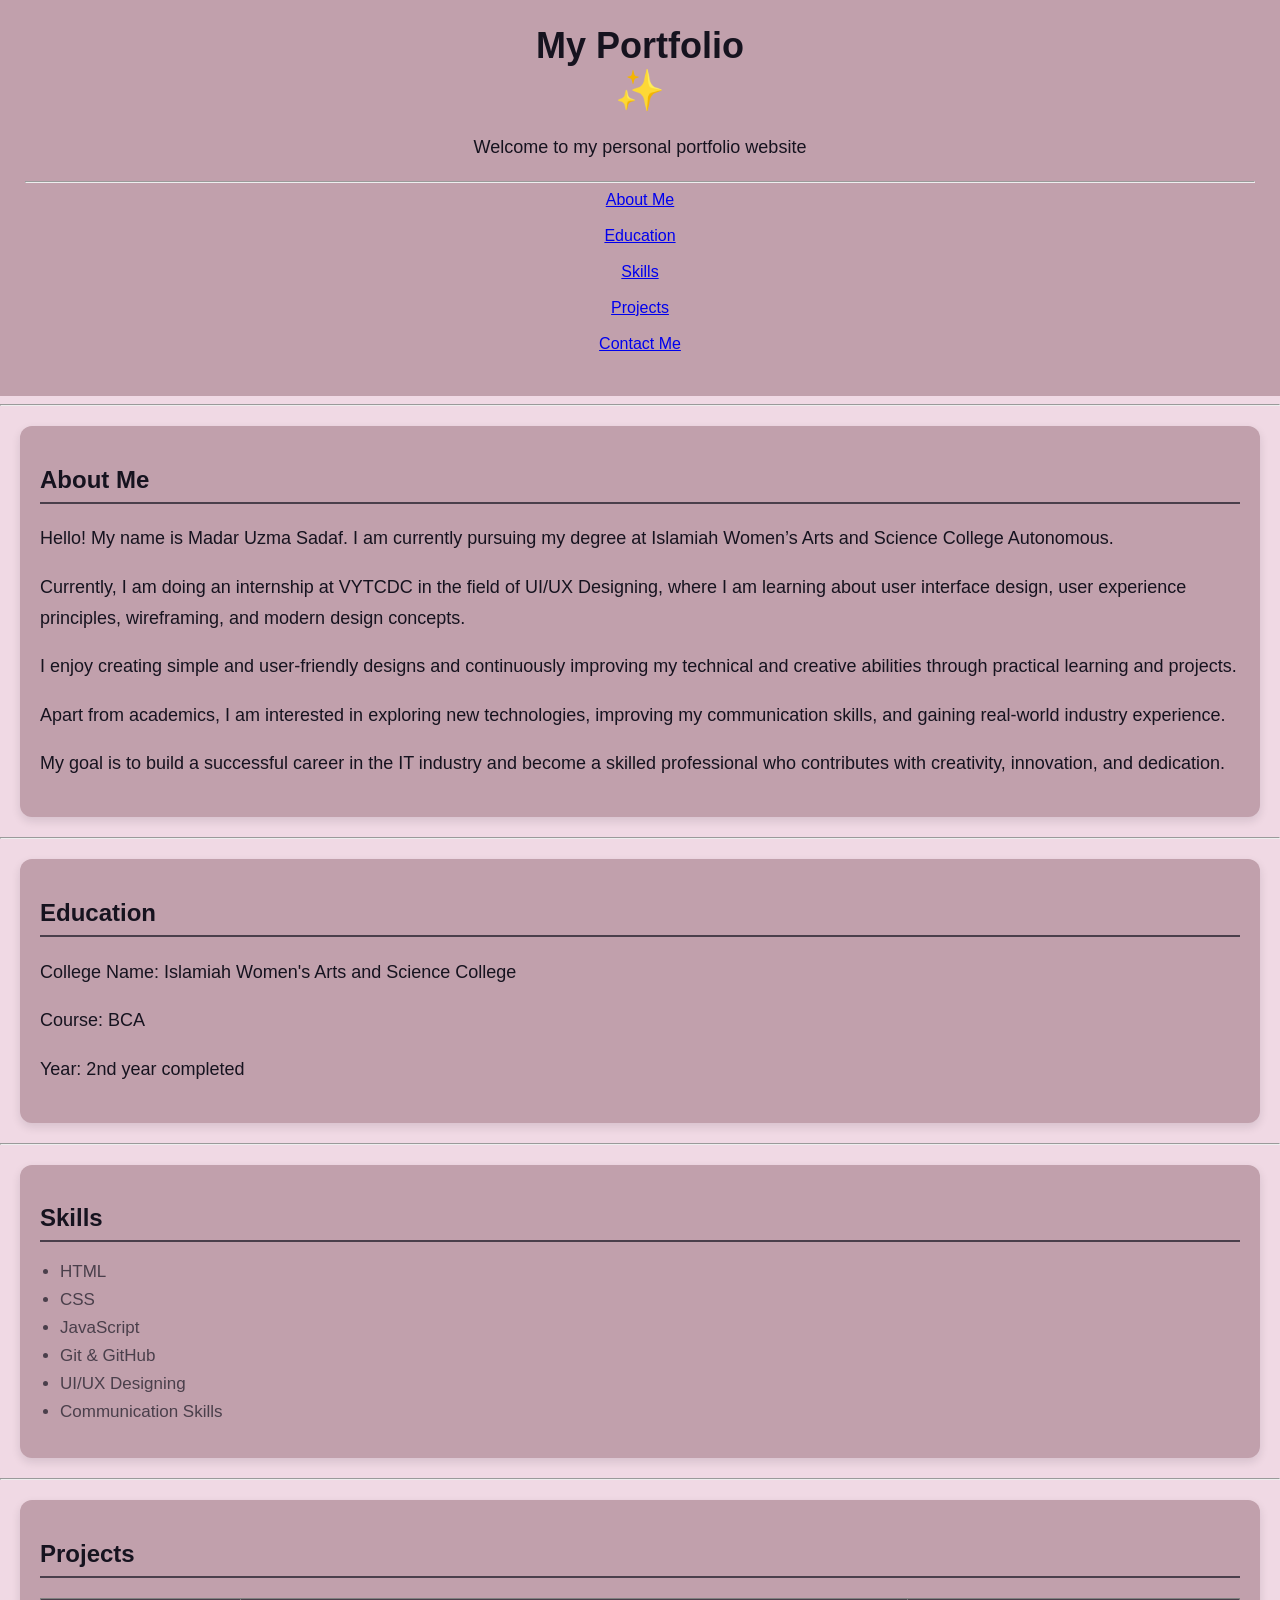
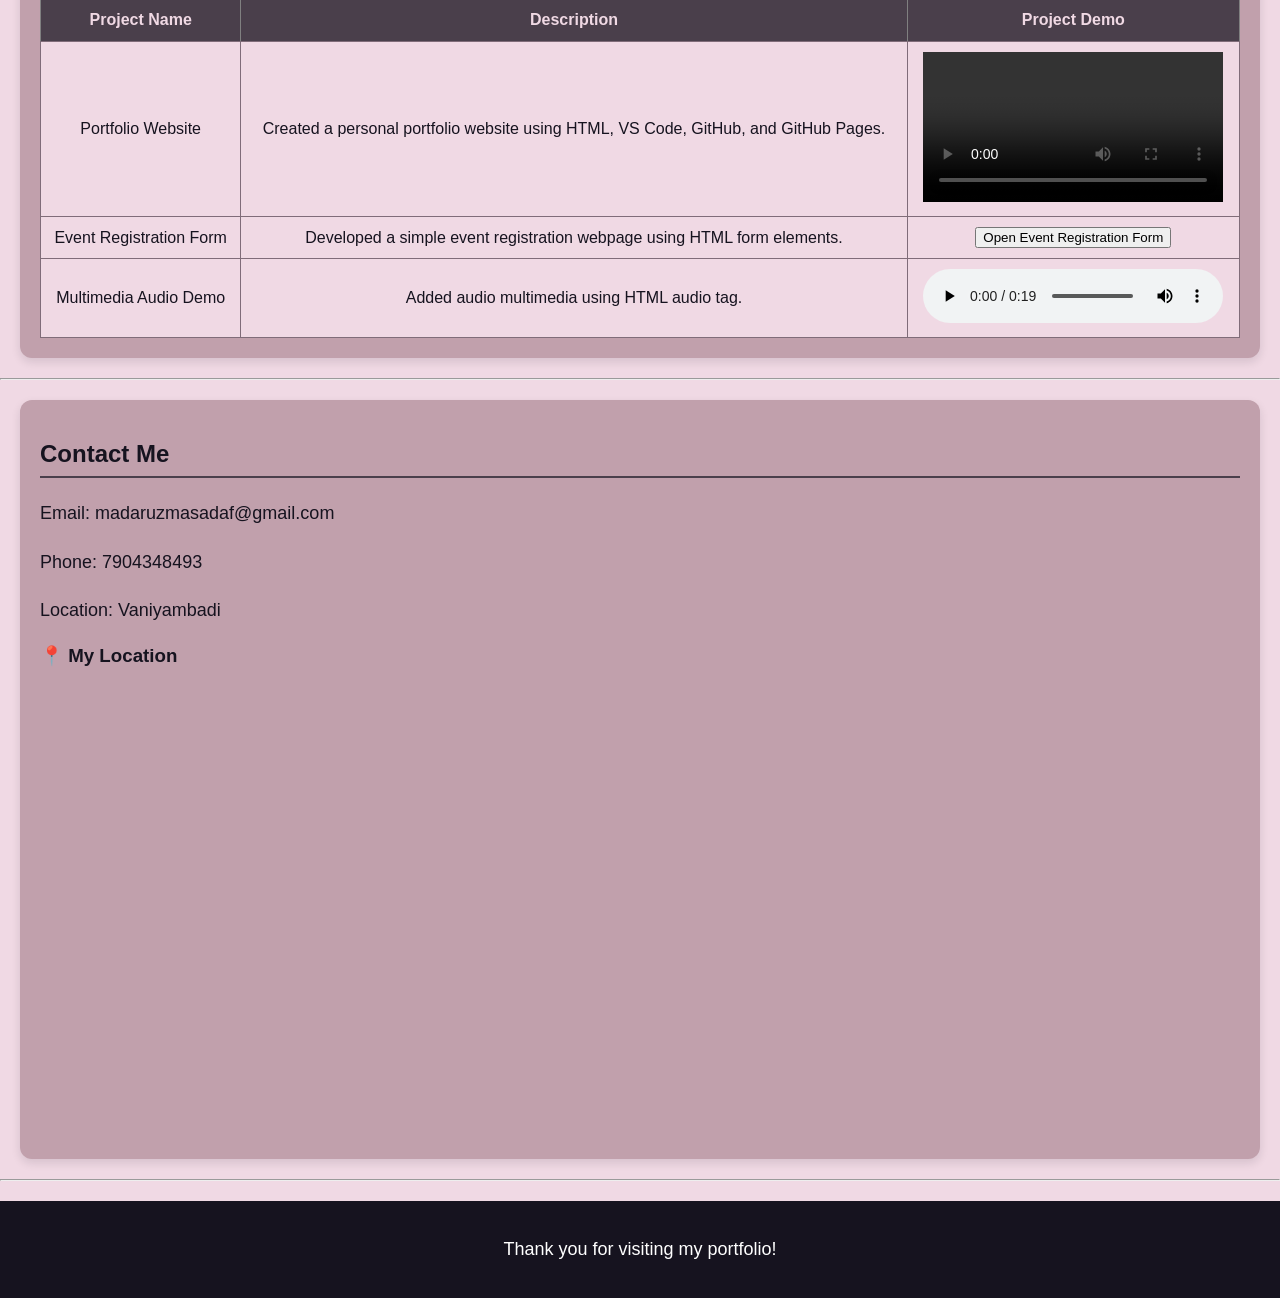
<file: index.html>
<!DOCTYPE html>
<html lang="en">

<head>

    <meta charset="UTF-8">

    <meta name="viewport" content="width=device-width, initial-scale=1.0">

    <title>My Portfolio</title>

    <link rel="stylesheet" href="style.css">

</head>

<body>

    <!-- Header Section -->

    <header>

        <h1>My Portfolio</h1>

        <!-- Cute Animation -->

        <div class="cute-animation">✨</div>

        <p>Welcome to my personal portfolio website</p>

        <hr>

        <!-- Navigation / Bookmark Links -->

        <a href="#about">About Me</a><br><br>

        <a href="#education">Education</a><br><br>

        <a href="#skills">Skills</a><br><br>

        <a href="#projects">Projects</a><br><br>

        <a href="#contact">Contact Me</a><br><br>

    </header>

    <hr>

    <!-- About Me Section -->

    <section id="about">

        <h2>About Me</h2>

        <p>
            Hello! My name is Madar Uzma Sadaf.
            I am currently pursuing my degree at
            Islamiah Women’s Arts and Science College Autonomous.
        </p>

        <p>
            Currently, I am doing an internship at VYTCDC
            in the field of UI/UX Designing,
            where I am learning about user interface design,
            user experience principles,
            wireframing, and modern design concepts.
        </p>

        <p>
            I enjoy creating simple and user-friendly designs
            and continuously improving my technical and creative abilities
            through practical learning and projects.
        </p>

        <p>
            Apart from academics,
            I am interested in exploring new technologies,
            improving my communication skills,
            and gaining real-world industry experience.
        </p>

        <p>
            My goal is to build a successful career
            in the IT industry and become a skilled professional
            who contributes with creativity,
            innovation, and dedication.
        </p>

    </section>

    <hr>

    <!-- Education Section -->

    <section id="education">

        <h2>Education</h2>

        <p>
            College Name:
            Islamiah Women's Arts and Science College
        </p>

        <p>Course: BCA</p>

        <p>Year: 2nd year completed</p>

    </section>

    <hr>

    <!-- Skills Section -->

    <section id="skills">

        <h2>Skills</h2>

        <ul>

            <li>HTML</li>

            <li>CSS</li>

            <li>JavaScript</li>

            <li>Git & GitHub</li>

            <li>UI/UX Designing</li>

            <li>Communication Skills</li>

        </ul>

    </section>

    <hr>

    <!-- Projects Section -->

    <section id="projects">

        <h2>Projects</h2>

        <table border="1" cellpadding="10">

            <tr>

                <th>Project Name</th>

                <th>Description</th>

                <th>Project Demo</th>

            </tr>

            <!-- Project 1 -->

            <tr>

                <td>Portfolio Website</td>

                <td>
                    Created a personal portfolio website using HTML,
                    VS Code, GitHub, and GitHub Pages.
                </td>

                <td>

                    <video width="300" controls>

                        <source src="videos/videos.mp4" type="video/mp4">

                    </video>

                </td>

            </tr>

            <!-- Project 2 -->

            <tr>

                <td>Event Registration Form</td>

                <td>
                    Developed a simple event registration webpage
                    using HTML form elements.
                </td>

                <td>

                   <a href="event.html" target="_blank">

    <button>Open Event Registration Form</button>

</a>

                </td>

            </tr>

            <!-- Project 3 -->

            <tr>

                <td>Multimedia Audio Demo</td>

                <td>
                    Added audio multimedia using HTML audio tag.
                </td>

                <td>

                    <audio controls>

                        <source src="audio/audio-demo.mpeg" type="audio/mpeg">

                    </audio>

                </td>

            </tr>

        </table>

    </section>

    <hr>

    <!-- Contact Section -->

    <section id="contact">

        <h2>Contact Me</h2>

        <p>Email: madaruzmasadaf@gmail.com</p>

        <p>Phone: 7904348493</p>

        <p>Location: Vaniyambadi</p>

        <!-- Google Map -->

        <h3>📍 My Location</h3>

        <iframe
            src="https://www.google.com/maps/embed?pb=!1m18!1m12!1m3!1d31140.458155930082!2d78.60144060029677!3d12.677007957140958!2m3!1f0!2f0!3f0!3m2!1i1024!2i768!4f13.1!3m3!1m2!1s0x3bada9a399f60b0d%3A0x8ace6dc0bad6c5cc!2sVaniyambadi%2C%20Tamil%20Nadu!5e0!3m2!1sen!2sin!4v1780295422648!5m2!1sen!2sin"
            width="600"
            height="450"
            style="border:0;"
            allowfullscreen=""
            loading="lazy">

        </iframe>

    </section>

    <hr>

    <!-- Footer Section -->

    <footer>

        <p>Thank you for visiting my portfolio!</p>

    </footer>

</body>

</html>
</file>
<file: style.css>
body {
    background-color: #F0D9E4;
    font-family: Arial, sans-serif;
    margin: 0;
    padding: 0;
    color: #16131F;
}

/* Header */
header {
    background-color: #C1A0AC;
    color: #16131F;
    text-align: center;
    padding: 25px;
}

header h1 {
    margin: 0;
    font-size: 36px;
}

/* Navigation */
nav {
    background-color: #806C79;
    text-align: center;
    padding: 12px;
}

nav a {
    color: white;
    text-decoration: none;
    font-weight: bold;
    margin: 0 15px;
}

nav a:hover {
    color: #16131F;
}

/* General Section Style */
section {
    background-color: #C1A0AC;
    margin: 20px;
    padding: 20px;
    border-radius: 12px;
    box-shadow: 0 4px 10px rgba(22, 19, 31, 0.12);
}

/* Section Headings */
h2 {
    color: #16131F;
    border-bottom: 2px solid #4A3F4B;
    padding-bottom: 8px;
}

/* General Paragraph */
p {
    font-size: 18px;
    color: #16131F;
    line-height: 1.7;
}

/* About Me Section */
.about-me {
    background-color: #806C79;
    border-left: 6px solid #16131F;
}

/* About Me Paragraph */
.about-me p {
    color: #F0D9E4;
    font-size: 18px;
    line-height: 1.8;
}

/* Skills List */
ul {
    padding-left: 20px;
}

li {
    color: #4A3F4B;
    margin-bottom: 8px;
    font-size: 17px;
}

/* Table */
table {
    width: 100%;
    border-collapse: collapse;
    background-color: #F0D9E4;
    margin-top: 10px;
}

th {
    background-color: #4A3F4B;
    color: #F0D9E4;
    padding: 12px;
}

td {
    border: 1px solid #806C79;
    padding: 10px;
    color: #16131F;
    text-align: center;
}

/* Footer */
footer {
    text-align: center;
    background-color: #16131F;
    color: white;
    padding: 15px;
    margin-top: 20px;
}
footer p {

    color: white;

}
/* Section Animation */

section {
    transition: 0.5s;
}

/* Desktop Hover */

section:hover {
    transform: translateY(-10px) scale(1.02);
}

/* Mobile Touch */

section:active {
    transform: translateY(-10px) scale(1.02);
}

nav a {
    color: white;
    text-decoration: none;
    font-weight: bold;
    margin: 0 15px;
    transition: 0.3s;
    display: inline-block;
}

nav a:hover {
    color: yellow;
    transform: scale(1.1);
}

nav a:active {
    color: yellow;
    transform: scale(1.1);
}
/* Cute Moving Animation */

.cute-animation {
    font-size: 40px;
    position: relative;
    animation: moveCharacter 4s infinite alternate;
}

/* Animation */

@keyframes moveCharacter {

    0% {
        left: 0px;
        transform: rotateY(0deg);
    }

    50% {
        transform: scale(1.2);
    }

    100% {
        left: 300px;
        transform: rotateY(180deg);
    }
}
/* Responsive Design */

@media screen and (max-width: 768px) {

    body {

        font-size: 14px;

    }

    table {

        width: 100%;

    }

    img, video {

        width: 100%;

        height: auto;

    }

    nav a {

        display: block;

        margin: 10px 0;

    }

}
</file>
